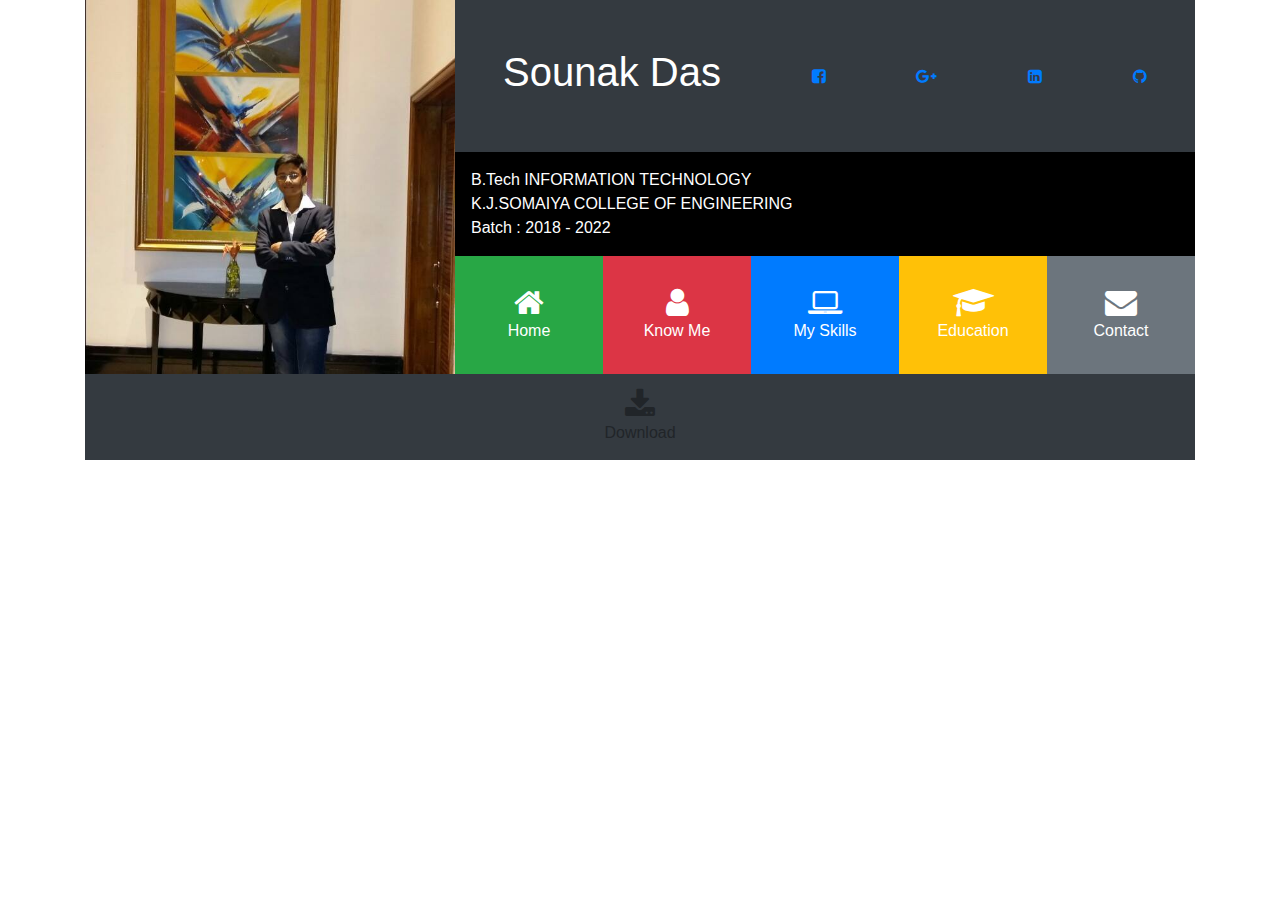
<file: index.html>
<html>
<head>    
<title>MY PROFILE</title>
    <meta charset="utf-8">
    <meta name="viewport" content="width=device-width, initial-scale=1">
    <link rel="stylesheet" href="https://maxcdn.bootstrapcdn.com/bootstrap/4.3.1/css/bootstrap.min.css">
    <link rel="stylesheet" href="https://cdnjs.cloudflare.com/ajax/libs/font-awesome/4.7.0/css/font-awesome.min.css">
    <link rel="stylesheet" type="text/css" href="style_1.css">
    </head>
<body>  
    <header>
    <div class="container">
      
        <div class="row no-gutters">
           <div class="col-lg-4 col-md-4 row no-gutters">
              <img src="profile.jpg">
            </div>
         
            <div class="col-lg-8 col-md-8">
              
                <div class="d-flex flex-column">
                    <div class="p-5 bg-dark text-white">
                        <div class="d-flex flex-row justify-content-between align-items-sm-center">
                           <h1 class="display-5">Sounak Das</h1>
                           
                            <a href="https://www.facebook.com/sounak.das.5205" title="facebook"><i class="fa fa-facebook-square"></i></a>
                            <a href="https://aboutme.google.com/u/1/?referer=gplus&pageId=none" title="google plus"><i class="fa fa-google-plus"></i></a>
                            <a href="https://www.linkedin.com/in/sounak-das-a80793168/" title="linkedin"><i class="fa fa-linkedin-square"></i></a>
                            <a href="https://github.com/sounak1407" title="git hub"><i class="fa fa-github"></i></a>       
                           
                        </div>
                    </div>
                    
                    <div class="p-3 text-white bg-black">
                    
                    B.Tech INFORMATION TECHNOLOGY  <br>   
                    K.J.SOMAIYA COLLEGE OF ENGINEERING<br>
                    Batch : 2018 - 2022 
                    
                    </div>
                    
                    <div class="d-flex flex-row text-center text-white row no-gutters">
                        <div class="p-4 bg-success font-div" data-toggle="collapse" data-target="#home">
                            <i class="fa fa-home  fa-2x d-block"></i>Home
                        </div>
                        <div class="p-4 bg-danger font-div" data-toggle="collapse" data-target="#knowme">
                            <i class="fa fa-user  fa-2x d-block"></i>Know Me
                        </div>
                        <div class="p-4 bg-primary font-div" data-toggle="collapse" data-target="#skills">
                            <i class="fa fa-laptop  fa-2x d-block"></i>My Skills
                        </div>
                        <div class="p-4 bg-warning font-div" data-toggle="collapse" data-target="#education">
                            <i class="fa fa-graduation-cap  fa-2x d-block"></i>Education
                        </div>
                       
                        <div class="p-4 bg-secondary font-div" data-toggle="collapse" data-target="#contact">
                            <i class="fa fa-envelope  fa-2x d-block"></i>Contact
                        </div>
                         
                    
                    </div>
                   
                    
                </div>
                
            </div>

        
        </div>
        
    </div>    
    </header>
   
    
    
    
    
    <div class="container">
    <div class="collapse" id="home">
    
        <div class="p-5 text=whit bg-successe">
        <h2>HELLO GUYS !!!</h2>
        </div>
    </div>
    </div>
    
    
    
    <div class="container">
    <div class="collapse" id="knowme">
    
        <div class="p-5 text=whit bg-danger">
        <h2>MYSELF</h2>
        </div>
        <div class="card card-body">
          <h4><pre>
           <b>Name</b>          Sounak Swapan Das
           <b>Age</b>           19
           <b>Citizenship</b>   Indian
           <b>Job</b>           Student
           <b>Residence</b>     Mumbai
           <b>Phone</b>         (+91)8381042664
           <b>Email</b>         sounak.das@somaiya.edu<br>
          </pre>
          </h4>
        
        </div>
    </div>
    </div>


    <div class="container">
    <div class="collapse" id="education">
    
        <div class="p-5 text=whit bg-warning">
        <h2>RESUME</h2>
        </div>
        <div class="card card-body">
          <div class="studies">
            <h3><u width:100%>STUDIES</u></h3>
        </div>
            <h4><li><b><u>KJ SOMAIYA COLLEGE OF ENGINEERING,VIDYAVIHAR</b></u></li></h4><pre text=blue><h5>       
              August 2018 - Present
              B.Tech in Information Technalogy
              CGPA: 8.44(present)</h5>
            </pre>

            <h4><li><b><u>NEW ENGLISH HIGH SCHOOL AND JUNIOR COLLEGE,ULHASNAGAR</b></u></li></h4><pre text=blue><h5>       
              July 2015 - May 2017
              HSC agg:81%
              </h5>
            </pre>

            <h4><li><b><u>FATIMA HIGH SCHOOL & JUNIOR COLLEGE</b></u></li></h4><pre text=blue><h5>       
              Passed May-2015
              SSC agg:93%
              </h5>
            </pre>



           
        
        </div>
    </div>
    </div>
    
    
    
    <div class="container">
    <div class="collapse" id="skills">
    
        <div class="p-5 text=whit bg-primary">
        <h2>MY SKILLSET</h2>
        </div>
        
        <div class="card card-body">
            <p> The following are my skilll set :-</p>
             
            <h3>HTML</h3>
            <div class="progress mb-4">
               <div class="progress-bar progress-bar-striped progress-bar-animated" style="width:30%">
                
                </div>
            </div>
                
            <h3>C</h3>
            <div class="progress mb-4">
               <div class="progress-bar progress-bar-striped progress-bar-animated" style="width:70%">
                
                </div>
            </div>
            
            <h3>C++</h3>
            <div class="progress mb-4">
               <div class="progress-bar progress-bar-striped progress-bar-animated" style="width:70%">
                
                </div>
            </div>
                
            <h3>PYTHON</h3>
            <div class="progress mb-4">
               <div class="progress-bar progress-bar-striped progress-bar-animated" style="width:50%">
                
                </div>
            </div>
            
            <h3>JAVA</h3>
            <div class="progress mb-4">
               <div class="progress-bar progress-bar-striped progress-bar-animated" style="width:50%">
                
                </div>
            </div>
        
        </div>
             
    </div>
    </div>

    <div class="container">
    <div class="collapse" id="contact">
    
        <div class="p-5 text=whit bg-secondary">
        <h2>CONTACT ME</h2>
        <p>Write me a message below and send it----->>>>>></p>
        </div>
        <div class="card card-body">
          <div class="row justify-content-center">
            <div class="col-lg-8 col-md-8 col-12">
                
                <form>
                    <div class="form-group">
                        <div class="input-group input-group-lg">
                            <span class="input-group-addon bg-secondary text-white p-3 ">
                                <i class="fa fa-user"></i>
                            </span>
                            <input type="text" name="" class="form-control bg-dark text-white" placeholder="Name">
                            
                        </div>
                        
                    </div>

                    <div class="form-group">
                        <div class="input-group input-group-lg">
                            <span class="input-group-addon bg-secondary text-white p-3 ">
                                <i class="fa fa-envelope-o"></i>
                            </span>
                            <input type="text" name="" class="form-control bg-dark text-white" placeholder="Email">
                            
                        </div>
                        
                    </div>
                    <div class="form-group">
                        <div class="input-group input-group-lg">
                            <span class="input-group-addon bg-secondary text-white p-3 ">
                                <i class="fa fa-pencil"></i>
                            </span>
                            <input type="text" name="" class="form-control bg-dark text-white" placeholder="Message">
                            
                        </div>
                        
                    </div>
                    <input type="suubmit" name="" class="btn btn-danger" value="Send">
                </form>


            </div>
              
          </div>
        </div>
    </div>
    </div>

    
    
    
    
    
    
<div class="container">
  <footer class="p-2 bg-dark text-center">
    
      <button class="btn">
      <i class="fa fa-download fa-2x d-block"></i>Download
      </button>
      
  </footer>
</div>    
  





    
    
    <script src="https://ajax.googleapis.com/ajax/libs/jquery/3.4.1/jquery.min.js"></script>
  <script src="https://cdnjs.cloudflare.com/ajax/libs/popper.js/1.14.7/umd/popper.min.js"></script>
  <script src="https://maxcdn.bootstrapcdn.com/bootstrap/4.3.1/js/bootstrap.min.js"></script>
  
  <script type="text/javascript">
        $('.font-div').click(function(){
            $('.collapse').collapse('hide');
        } );

  </script>


  </body>



</html>
</file>
<file: style_1.css>
.bg-black
{
    background-color: black; 
}

img{
   width: 100%;
   height:100%;
    
}

.font-div
{
    float: bottom;
    width: 20%;
    height:auto;
   
}

@media only screen and (min-width:1198px){
    .font-div{
        padding: 31px 0px!important;
    }
}


.icons
{
	height:100%;
	color: rgb(0,0,0);


}
</file>
